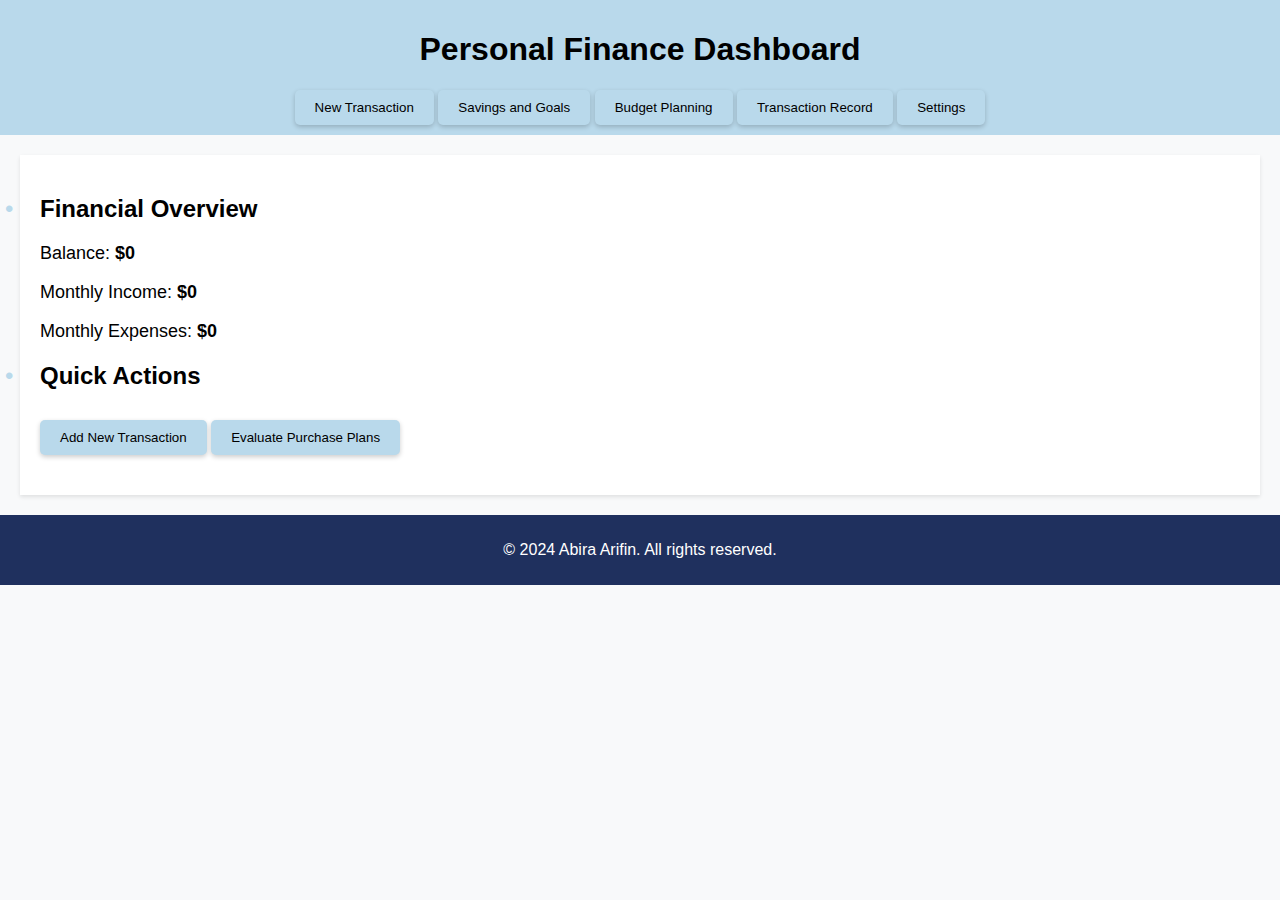
<file: index.html>
<!DOCTYPE html>
<html lang="en">
<head>
    <meta charset="UTF-8">
    <meta name="viewport" content="width=device-width, initial-scale=1.0">
    <title>Personal Finance Tracker - Dashboard</title>
    <link rel="stylesheet" href="styles.css">
</head>
<body>
    <header>
        <h1>Personal Finance Dashboard</h1>
        <!-- Button section below the header -->
        <div class="navigation">
            <button onclick="location.href='transactions.html'">New Transaction</button>
            <button onclick="location.href='savings.html'">Savings and Goals</button>
            <button onclick="location.href='purchase.html'">Budget Planning</button>
            <button onclick="location.href='record.html'">Transaction Record</button>
            <button onclick="location.href='settings.html'">Settings</button>
        </div>
    </header>
    <main>
        <section id="overview">
            <h2>Financial Overview</h2>
            <p>Balance: <strong>$0</strong></p>
            <p>Monthly Income: <strong>$0</strong></p>
            <p>Monthly Expenses: <strong>$0</strong></p>
            
        </section>
        <section id="quick-actions">
            <h2>Quick Actions</h2>
            <button onclick="location.href='transactions.html'" class="btn">Add New Transaction</button>
            <button onclick="location.href='purchase.html'">Evaluate Purchase Plans</button>
        </section>
    </main>
    <footer>
        <p>&copy; 2024 Abira Arifin. All rights reserved.</p>
    </footer>
</body>
</html>
</file>
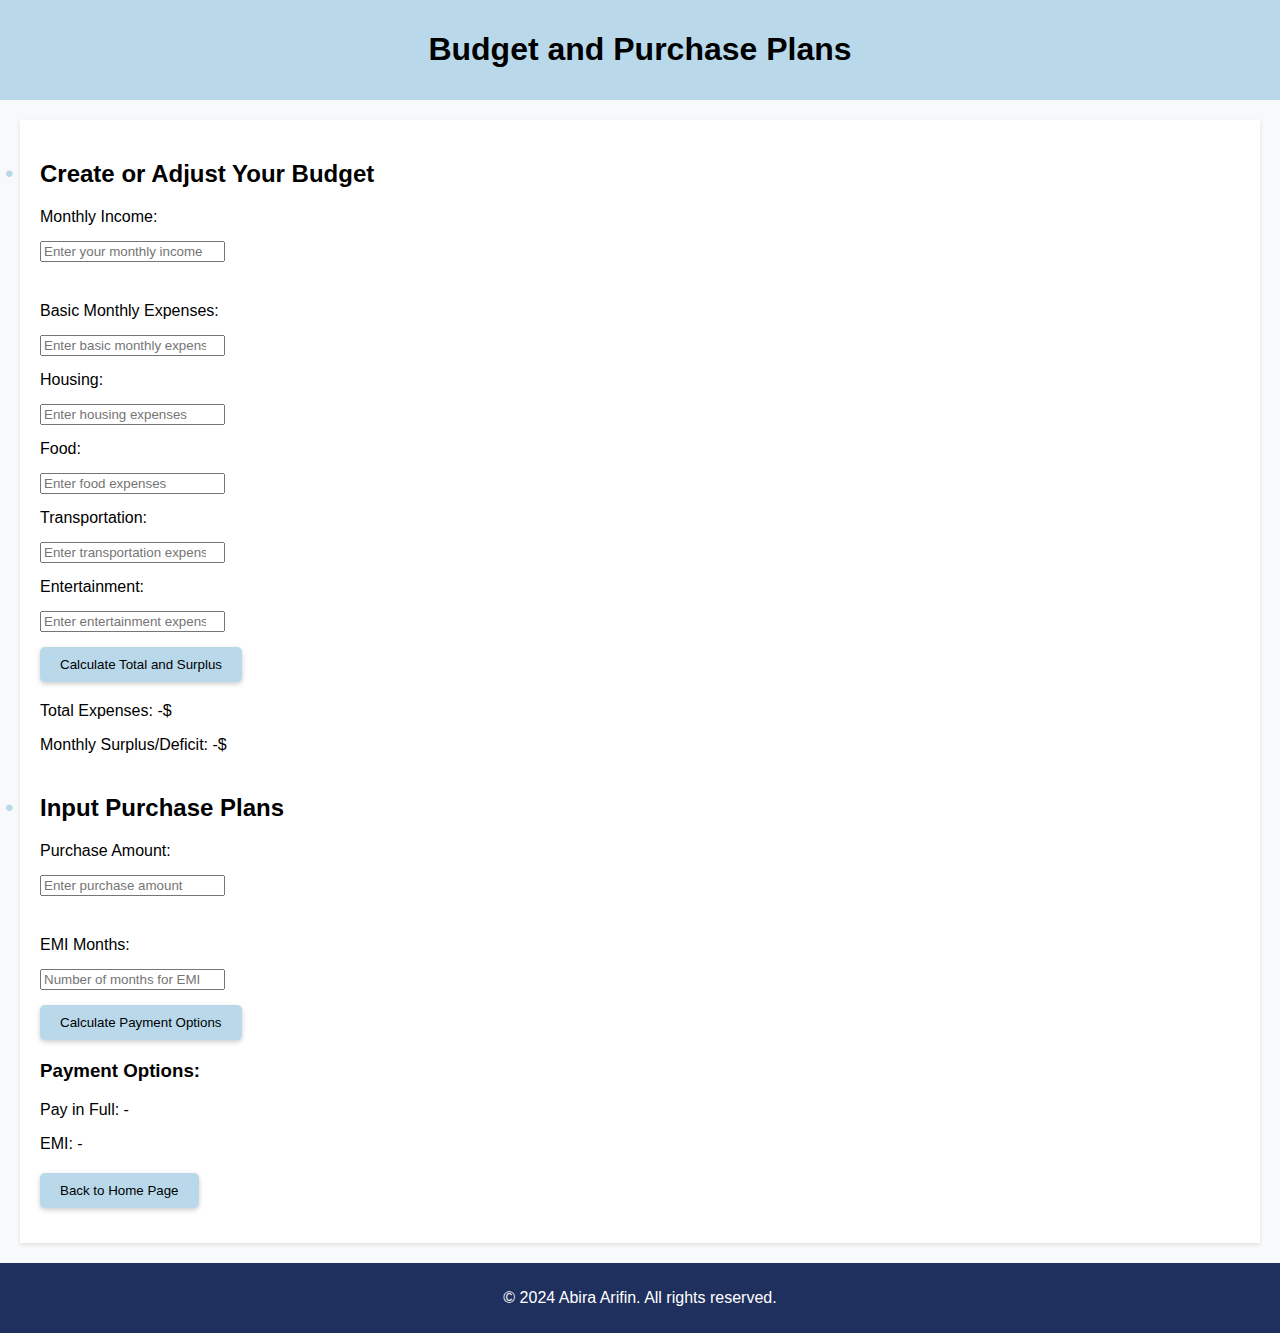
<file: purchase.html>
<!DOCTYPE html>
<html lang="en">
<head>
    <meta charset="UTF-8">
    <meta name="viewport" content="width=device-width, initial-scale=1.0">
    <title>Budget and Purchase Plans</title>
    <link rel="stylesheet" href="styles.css">
    <style>
        .spacing {
            margin-top: 40px; /* Increased spacing */
            margin-bottom: 40px; /* Increased spacing */
        }
        label, input, button {
            display: block; /* Makes each element take a full row */
            margin-top: 15px; /* Adds top margin to each element */
            margin-bottom: 15px; /* Adds bottom margin to each element */
        }
        #budget-form, #purchase-form {
            margin-top: 20px;
            margin-bottom: 20px;
        }
        section {
            margin-bottom: 50px; /* Adds more space between sections */
        }
    </style>
    <script>
        function updateBudget() {
            const income = parseFloat(document.getElementById('monthly-income').value);
            const expenses = parseFloat(document.getElementById('monthly-expenses').value);
            const housing = parseFloat(document.getElementById('housing').value);
            const food = parseFloat(document.getElementById('food').value);
            const transportation = parseFloat(document.getElementById('transportation').value);
            const entertainment = parseFloat(document.getElementById('entertainment').value);
            const totalExpenses = expenses + housing + food + transportation + entertainment;

            document.getElementById('total-expenses').textContent = `Total Expenses: $${totalExpenses.toFixed(2)}`;
            const surplus = income - totalExpenses;
            document.getElementById('surplus').textContent = `Monthly Surplus/Deficit: $${surplus.toFixed(2)}`;
        }

        function calculateOptions() {
            var purchaseAmount = parseFloat(document.getElementById('purchase-amount').value);
            var emiMonths = parseInt(document.getElementById('emi-months').value);
            var monthlyPayment = purchaseAmount / emiMonths;
            document.getElementById('full-payment').textContent = `$${purchaseAmount.toFixed(2)}`;
            document.getElementById('monthly-payment').textContent = `$${monthlyPayment.toFixed(2)} per month for ${emiMonths} months`;
        }
    </script>
</head>
<body>
    <header>
        <h1>Budget and Purchase Plans</h1>
    </header>
    <main>
        <section id="budget-section">
            <h2>Create or Adjust Your Budget</h2>
            <form id="budget-form">
                <label for="monthly-income">Monthly Income:</label>
                <input type="number" id="monthly-income" placeholder="Enter your monthly income">
                <div class="spacing"></div>
                <label for="monthly-expenses">Basic Monthly Expenses:</label>
                <input type="number" id="monthly-expenses" placeholder="Enter basic monthly expenses">
                <label for="housing">Housing:</label>
                <input type="number" id="housing" placeholder="Enter housing expenses">
                <label for="food">Food:</label>
                <input type="number" id="food" placeholder="Enter food expenses">
                <label for="transportation">Transportation:</label>
                <input type="number" id="transportation" placeholder="Enter transportation expenses">
                <label for="entertainment">Entertainment:</label>
                <input type="number" id="entertainment" placeholder="Enter entertainment expenses">
                <button type="button" onclick="updateBudget()">Calculate Total and Surplus</button>
            </form>
            <p id="total-expenses">Total Expenses: -$</p>
            <p id="surplus">Monthly Surplus/Deficit: -$</p>
        </section>
        <div class="spacing"></div>
        <section id="purchase-plans">
            <h2>Input Purchase Plans</h2>
            <form id="purchase-form">
                <label for="purchase-amount">Purchase Amount:</label>
                <input type="number" id="purchase-amount" placeholder="Enter purchase amount">
                <div class="spacing"></div>
                <label for="emi-months">EMI Months:</label>
                <input type="number" id="emi-months" placeholder="Number of months for EMI">
                <button type="button" onclick="calculateOptions()">Calculate Payment Options</button>
            </form>
            <div id="payment-options">
                <h3>Payment Options:</h3>
                <p>Pay in Full: <span id="full-payment">-</span></p>
                <p>EMI: <span id="monthly-payment">-</span></p>
            </div>
        </section>
        <div>
          <button type="button" onclick="window.location.href='index.html';">Back to Home Page</button>
        </div>
    </main>
    <footer>
        <p>&copy; 2024 Abira Arifin. All rights reserved.</p>
    </footer>
</body>
</html>
</file>
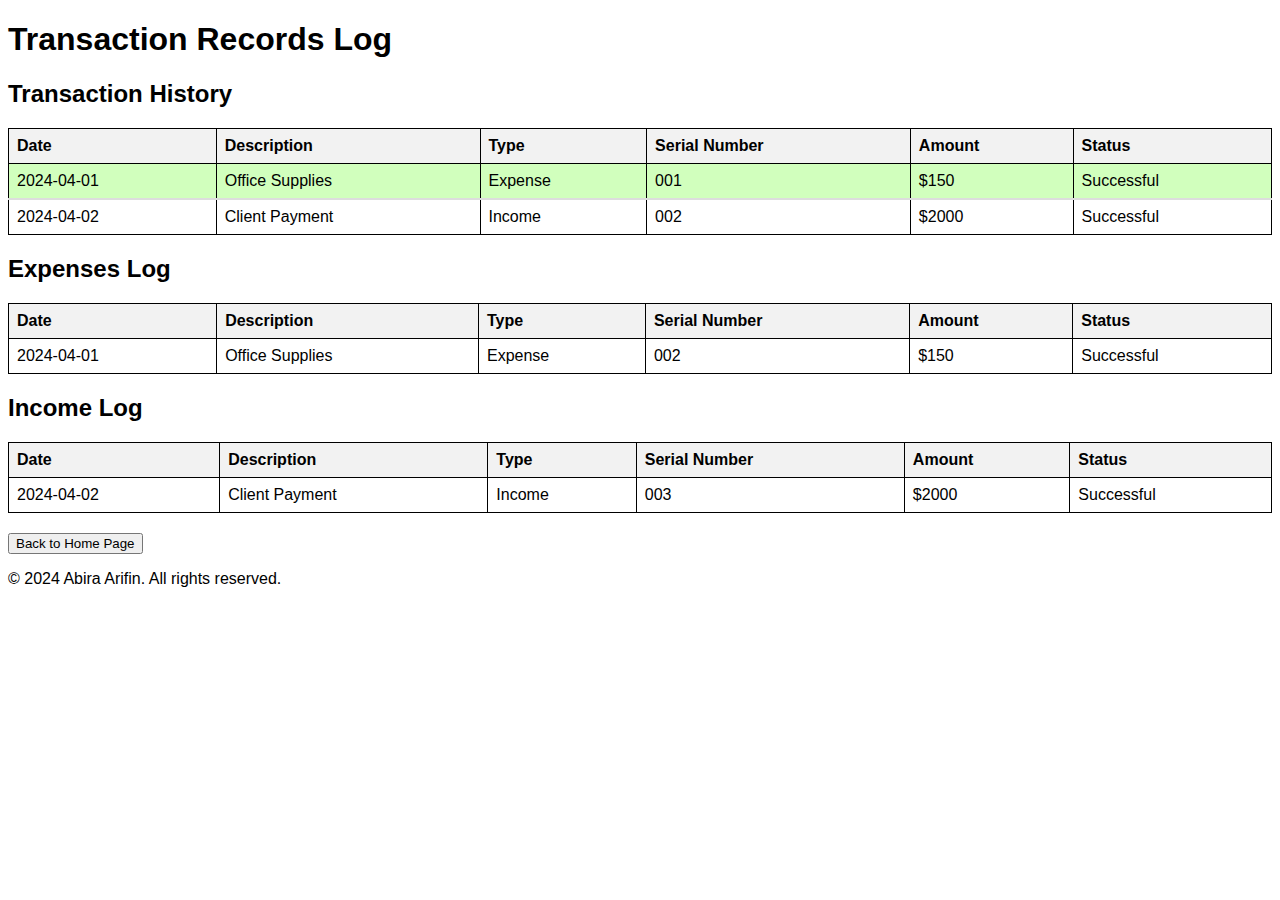
<file: record.html>
<!DOCTYPE html>
<html lang="en">
<head>
    <meta charset="UTF-8">
    <meta name="viewport" content="width=device-width, initial-scale=1.0">
    <title>Transaction Records</title>
    <style>
        body {
            font-family: Arial, sans-serif; /* Improves readability */
        }
        table {
            width: 100%;
            border-collapse: collapse; /* Removes double borders */
            margin-bottom: 20px; /* Adds space between sections */
        }
        th, td {
            border: 1px solid black; /* Simple black line for borders */
            padding: 8px; /* Adds padding inside cells */
            text-align: left;
        }
        th {
            background-color: #f2f2f2; /* Light gray header background */
        }
        .expense {
            background-color: #D1FFBD; /* Very light gray for expense rows */
        }
        tr:not(:last-child) {
            border-bottom: 2px solid #ddd; /* Adds space between rows */
        }
    </style>
</head>
<body>
    <header>
        <h1>Transaction Records Log</h1>
    </header>
    <main>
        <section>
            <h2>Transaction History</h2>
            <table>
                <thead>
                    <tr>
                        <th>Date</th>
                        <th>Description</th>
                        <th>Type</th>
                        <th>Serial Number</th>
                        <th>Amount</th>
                        <th>Status</th>
                    </tr>
                </thead>
                <tbody>
                    <!-- Sample Data, highlighting expenses -->
                    <tr class="expense">
                        <td>2024-04-01</td>
                        <td>Office Supplies</td>
                        <td>Expense</td>
                        <td>001</td>
                        <td>$150</td>
                        <td>Successful</td>
                    </tr>
                    <tr>
                        <td>2024-04-02</td>
                        <td>Client Payment</td>
                        <td>Income</td>
                        <td>002</td>
                        <td>$2000</td>
                        <td>Successful</td>
                    </tr>
                    <!-- More rows can be added here -->
                </tbody>
            </table>
        </section>

        <section>
            <h2>Expenses Log</h2>
            <table>
                <thead>
                    <tr>
                        <th>Date</th>
                        <th>Description</th>
                        <th>Type</th>
                        <th>Serial Number</th>
                        <th>Amount</th>
                        <th>Status</th>
                    </tr>
                </thead>
                <tbody>
                    <!-- Sample Data -->
                    <tr>
                        <td>2024-04-01</td>
                        <td>Office Supplies</td>
                        <td>Expense</td>
                        <td>002</td>
                        <td>$150</td>
                        <td>Successful</td>
                    </tr>
                    <!-- More rows would be added here dynamically -->
                </tbody>
            </table>
        </section>

        <section>
            <h2>Income Log</h2>
            <table>
                <thead>
                    <tr>
                        <th>Date</th>
                        <th>Description</th>
                        <th>Type</th>
                        <th>Serial Number</th>
                        <th>Amount</th>
                        <th>Status</th>
                    </tr>
                </thead>
                <tbody>
                    <!-- Sample Data -->
                    <tr>
                        <td>2024-04-02</td>
                        <td>Client Payment</td>
                        <td>Income</td>
                        <td>003</td>
                        <td>$2000</td>
                        <td>Successful</td>
                    </tr>
                    <!-- More rows would be added here dynamically -->
                </tbody>
            </table>
        </section>
        <div>
          <button type="button" onclick="window.location.href='index.html';">Back to Home Page</button>
        </div>
    </main>
    <footer>
        <p>&copy; 2024 Abira Arifin. All rights reserved.</p>
    </footer>
</body>
</html>
</file>
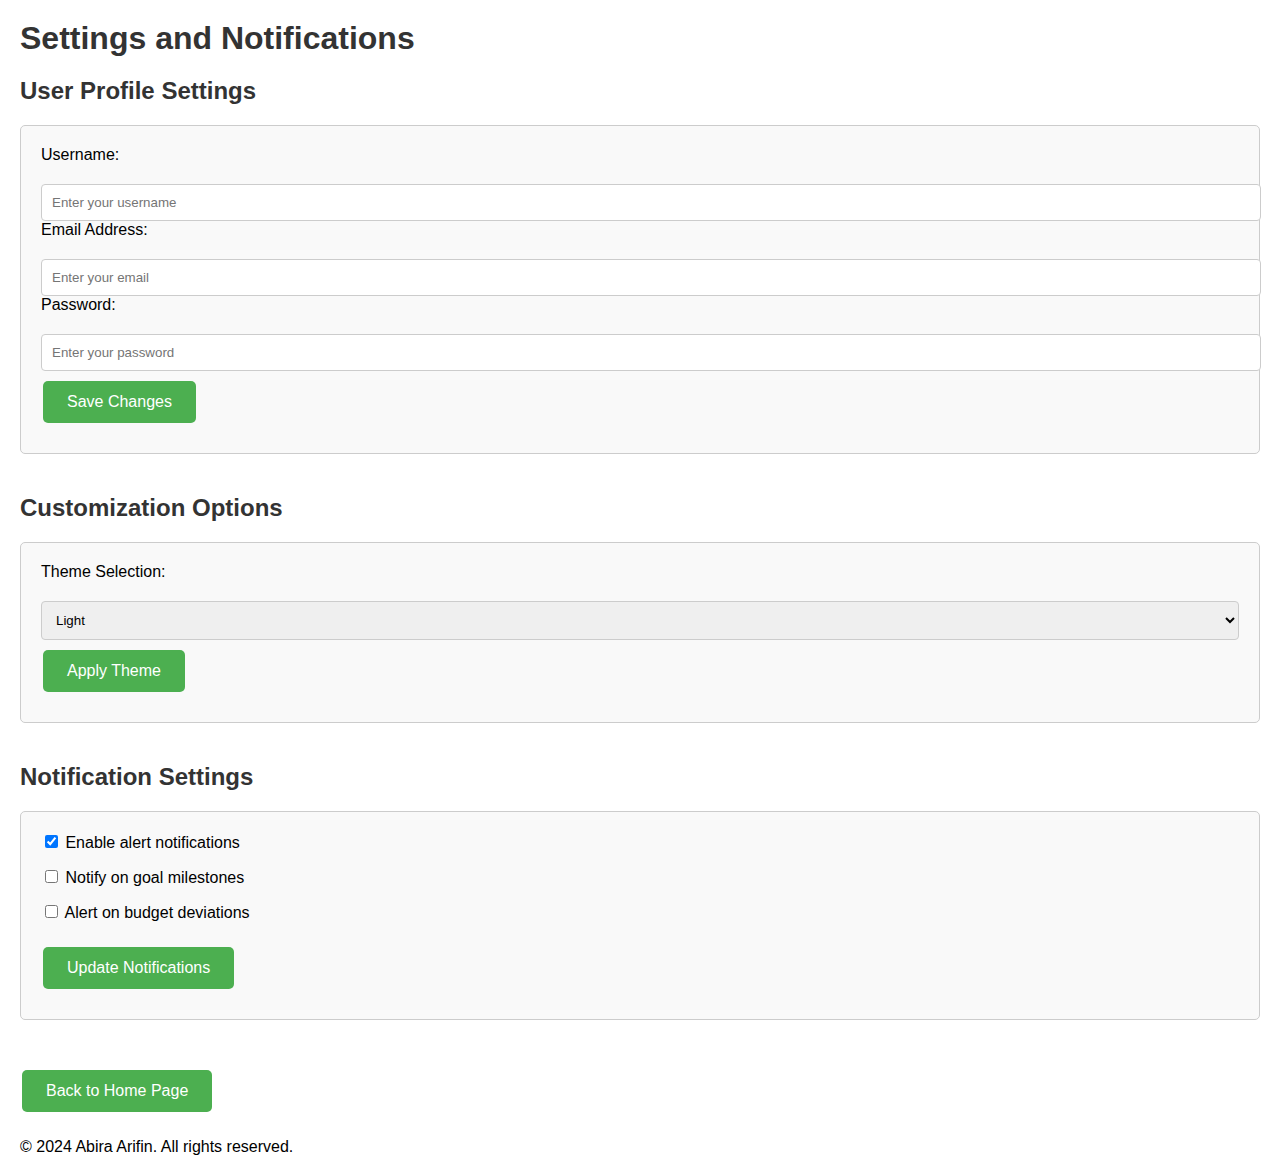
<file: settings.html>
<!DOCTYPE html>
<html lang="en">
<head>
    <meta charset="UTF-8">
    <meta name="viewport" content="width=device-width, initial-scale=1.0">
    <title>Settings and Notifications</title>
    <style>
        body {
            font-family: Arial, sans-serif;
            margin: 20px;
            padding: 0;
            transition: background-color 0.5s, color 0.5s;
        }
        h1, h2 {
            color: #333;
            margin: 0 0 20px;
        }
        form {
            margin-top: 20px;
            border: 1px solid #ccc;
            padding: 20px;
            border-radius: 5px;
            background-color: #f9f9f9;
            transition: background-color 0.5s;
        }
        label {
            display: block;
            margin-bottom: 15px; /* Increased spacing */
        }
        input[type="text"], input[type="email"], select {
            width: 100%;
            padding: 10px; /* Increased padding for better feel */
            margin-top: 5px;
            border-radius: 4px;
            border: 1px solid #ccc;
            transition: background-color 0.5s, border-color 0.5s;
        }
        .section {
            margin-bottom: 40px; /* Increased section spacing */
        }
        button {
            background-color: #4CAF50;
            color: white;
            border: none;
            padding: 12px 24px;
            text-align: center;
            text-decoration: none;
            display: inline-block;
            font-size: 16px;
            margin: 10px 2px;
            cursor: pointer;
            border-radius: 5px;
            transition: background-color 0.5s, color 0.5s;
        }
        .dark-mode {
            background-color: #333;
            color: #fff;
        }
        .dark-mode form {
            background-color: #555;
        }
        .dark-mode input[type="text"], .dark-mode input[type="email"], .dark-mode select {
            background-color: #777;
            border-color: #aaa;
            color: white;
        }
    </style>
    <script>
        function applyTheme(theme) {
            var body = document.body;
            if (theme === 'dark') {
                body.classList.add('dark-mode');
            } else {
                body.classList.remove('dark-mode');
            }
        }
    </script>
</head>
<body>
    <header>
        <h1>Settings and Notifications</h1>
    </header>
    <main>
        <section class="section">
            <h2>User Profile Settings</h2>
            <form>
                <label for="username">Username:</label>
                <input type="text" id="username" name="username" placeholder="Enter your username">

                <label for="email">Email Address:</label>
                <input type="email" id="email" name="email" placeholder="Enter your email">

                <label for="password">Password:</label>
                <input type="text" id="password" name="password" placeholder="Enter your password">

                <button type="button">Save Changes</button>
            </form>
        </section>

        <section class="section">
            <h2>Customization Options</h2>
            <form>
                <label for="theme">Theme Selection:</label>
                <select id="theme" name="theme" onchange="applyTheme(this.value)">
                    <option value="light">Light</option>
                    <option value="dark">Dark</option>
                </select>

                <button type="button" onclick="applyTheme(document.getElementById('theme').value)">Apply Theme</button>
            </form>
        </section>

        <section class="section">
            <h2>Notification Settings</h2>
            <form>
                <label>
                    <input type="checkbox" name="alerts" checked> Enable alert notifications
                </label>
                <label>
                    <input type="checkbox" name="milestones"> Notify on goal milestones
                </label>
                <label>
                    <input type="checkbox" name="budget"> Alert on budget deviations
                </label>

                <button type="button">Update Notifications</button>
            </form>
        </section>
        <div>
          <button type="button" onclick="window.location.href='index.html';">Back to Home Page</button>
        </div>
    </main>
    <footer>
        <p>&copy; 2024 Abira Arifin. All rights reserved.</p>
    </footer>
</body>
</html>
</file>
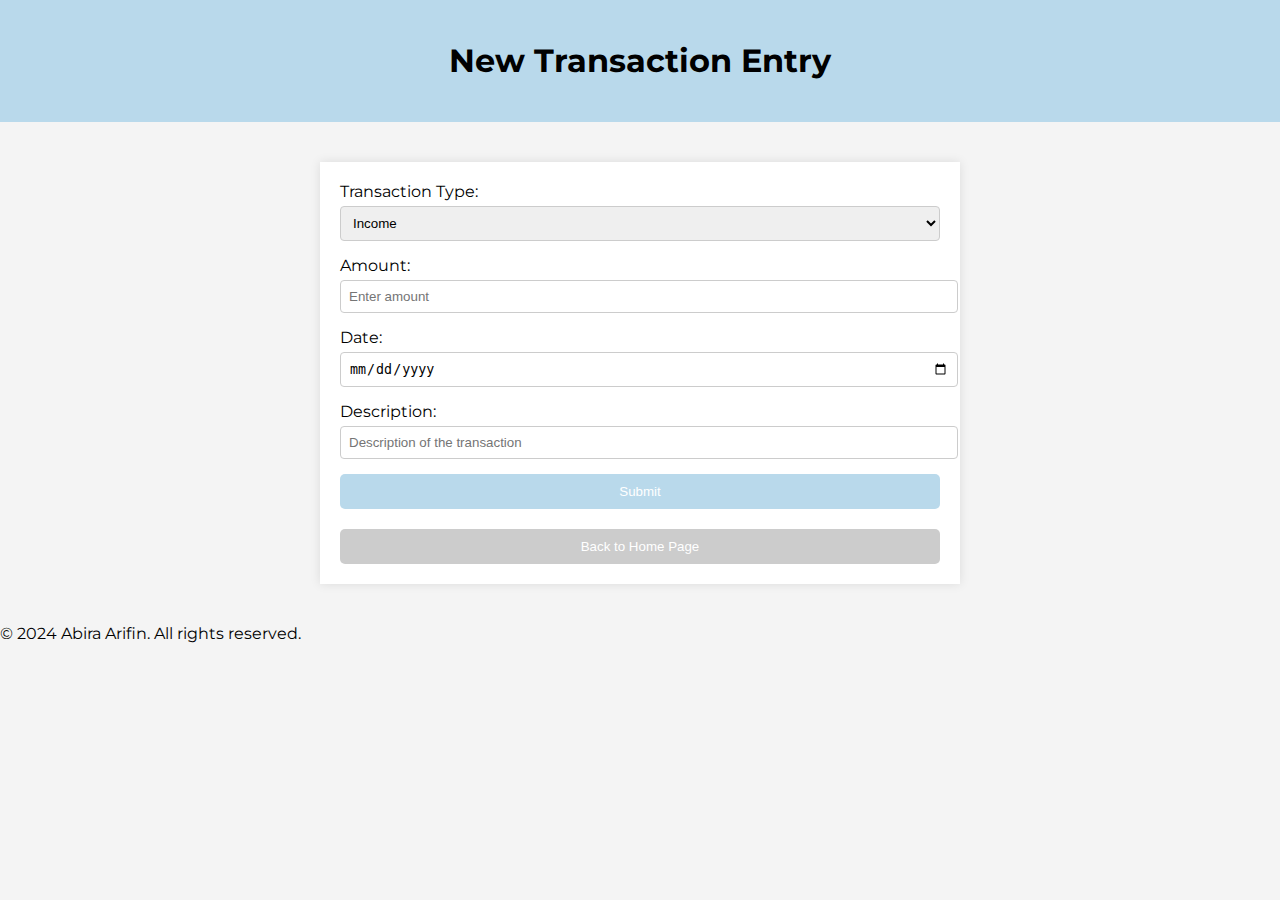
<file: transactions.html>
<!DOCTYPE html>
<html lang="en">
<head>
    <meta charset="UTF-8">
    <meta name="viewport" content="width=device-width, initial-scale=1.0">
    <title>New Data Entry</title>
    <style>
        @import url('https://fonts.googleapis.com/css2?family=Montserrat:wght@400;500;700&display=swap');

        body {
            font-family: 'Montserrat', sans-serif; /* Set the font family */
            margin: 0;
            padding: 0;
            background-color: #f4f4f4;
        }

        header {
            background-color: #B9D9EB; /* Light blue background */
            color: black;
            padding: 20px 0;
            text-align: center;
            width: 100%;
            box-sizing: border-box;
        }

        form {
            background-color: white;
            max-width: 600px;
            margin: 40px auto;
            padding: 20px;
            box-shadow: 0 0 10px rgba(0,0,0,0.1);
        }

        .form-group {
            margin-bottom: 15px;
        }

        label {
            display: block;
            margin-bottom: 5px;
        }

        input, select {
            width: 100%;
            padding: 8px;
            border: 1px solid #ccc;
            border-radius: 4px;
        }

        .btn {
            background-color: #B9D9EB;
            color: white;
            padding: 10px 20px;
            border: none;
            border-radius: 5px;
            cursor: pointer;
            display: block;
            margin-top: 10px;
            width: 100%;
        }

        .btn-back {
            background-color: #ccc; /* Gray color for the back button */
            margin-top: 20px;
        }
    </style>
</head>
<body>
    <header>
        <h1>New Transaction Entry</h1>
    </header>
    <form onsubmit="return addTransaction();">
        <div class="form-group">
            <label for="transaction-type">Transaction Type:</label>
            <select id="transaction-type">
                <option value="income">Income</option>
                <option value="expense">Expense</option>
            </select>
        </div>
        <div class="form-group">
            <label for="amount">Amount:</label>
            <input type="number" id="amount" placeholder="Enter amount" required>
        </div>
        <div class="form-group">
            <label for="date">Date:</label>
            <input type="date" id="date" required>
        </div>
        <div class="form-group">
            <label for="description">Description:</label>
            <input type="text" id="description" placeholder="Description of the transaction">
        </div>
        <button type="submit" class="btn">Submit</button>
        <button type="button" class="btn btn-back" onclick="window.location.href='index.html';">Back to Home Page</button>
    </form>
    <script>
        function addTransaction() {
            const type = document.getElementById('transaction-type').value;
            const amount = parseFloat(document.getElementById('amount').value);
            const description = document.getElementById('description').value;
            const date = document.getElementById('date').value;

            if (!amount || !date) {
                alert("Please fill in all required fields.");
                return false; // Prevent form submission
            }

            console.log('Transaction:', type, amount, description, date);
            // Here you would normally handle the storage of transaction data
            alert('Transaction added successfully!');

            return false; // Prevent actual form submission for demonstration
        }
    </script>
    <footer>
        <p>&copy; 2024 Abira Arifin. All rights reserved.</p>
    </footer>
</body>
</html>
</file>
<file: styles.css>
body {
    font-family: 'Montserrat', sans-serif; /* Set the default font for the page */
    background-color: #f8f9fa; /* Light grey background for the body */
    margin: 0; /* Remove default margin to enable full width elements */
    padding: 0; /* Remove default padding */
}
header {
    background-color: #B9D9EB; /* Set the background color to light blue */
    color: black; /* Set text color in header */
    padding: 10px 0; /* Padding on top and bottom inside the border */
    text-align: center;
    width: 100%; /* Ensures the header stretches from edge to edge */
    box-sizing: border-box; /* Include padding and border in the width calculation */
}

header nav ul {
    list-style: none;
    padding: 0;
    margin: 0; /* Ensure navigation aligns properly without default margins */
    text-align: center;
}

header nav ul li {
    display: inline;
    margin-right: 10px;
}

header nav ul li a {
    color: black; /* Set the navigation links to black */
    text-decoration: none;
}

main {
    margin: 20px;
    padding: 20px;
    background-color: #ffffff; /* Keep the main content area white */
    box-shadow: 0 2px 4px rgba(0,0,0,0.1); /* Subtle shadow for depth */
}

main section {
    margin-bottom: 20px;
    position: relative; /* Necessary for positioning the pseudo-elements */
}

main section::before {
    content: '•'; /* Fancy bullet point */
    color: #B9D9EB; /* Light blue color for the bullet points */
    font-size: 24px;
    position: absolute;
    left: -35px;
    top: 0;
}

footer {
    text-align: center;
    padding: 10px;
    background-color: #1F305E;
    color: white;
}

button {
    padding: 10px 20px;
    cursor: pointer;
    background-color: #B9D9EB; /* Use the light blue color for buttons */
    color: black; /* Black text on buttons for better visibility */
    border: none;
    border-radius: 5px;
    box-shadow: 0 2px 5px rgba(0,0,0,0.2);
    transition: background-color 0.3s;
}

button:hover {
    background-color: #99c2d1; /* Slightly darker blue on hover for interaction */
}

#overview p {
    font-size: 18px;
}

#quick-actions button {
    margin-top: 10px;
}
</file>
